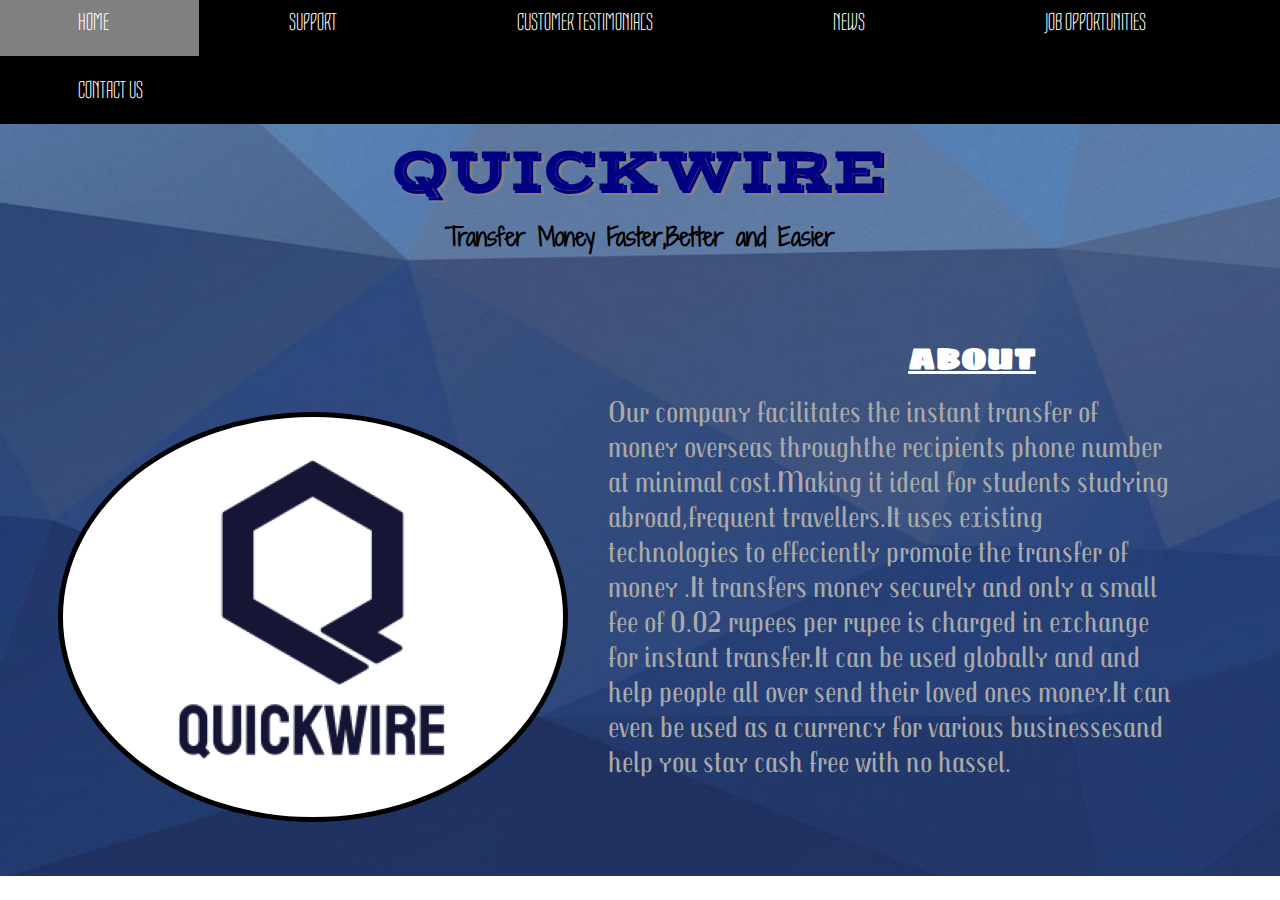
<file: index.html>
<!DOCTYPE html>
<html lang="en">
<head>
    <meta charset="UTF-8">
    <meta name="viewport" content="width=device-width, initial-scale=1.0">
    <title>webpage</title>
    
    <link rel="stylesheet" href="style.css">
   
    
   
</head>
<link href='https://fonts.googleapis.com/css?family=Shadows Into Light Two' rel='stylesheet'>
<link href='https://fonts.googleapis.com/css?family=Sigmar One' rel='stylesheet'>
<link href='https://fonts.googleapis.com/css?family=Trochut' rel='stylesheet'>
<link href='https://fonts.googleapis.com/css?family=Tulpen One' rel='stylesheet'>
<link href='https://fonts.googleapis.com/css?family=Vast Shadow' rel='stylesheet'>
<body >
    
<ul>
    <li><a href="index.html">HOME</a></li>
    <li><a >SUPPORT</a></li>
    <li><a >CUSTOMER TESTIMONIALS</a></li>
    <li><a >NEWS</a></li>
    <li><a href="job.html">JOB OPPORTUNITIES</a></li>
    <li><a>CONTACT US</a></li>
  </ul>
  <h1>QUICKWIRE</h1>
<h2>Transfer Money Faster,Better and Easier</h2>
<h3>ABOUT</h3>
<p id="para1">Our company facilitates the instant transfer of money overseas throughthe recipients phone number at minimal cost.Making it ideal for students studying abroad,frequent travellers.It uses existing technologies to effeciently promote the transfer of money .It transfers money securely and only a small fee of 0.02 rupees per rupee is charged in exchange for instant transfer.It can be used globally and and help people all over send their loved ones money.It can even be used as a currency for various businessesand help you stay cash free with no hassel. </p>
<img src="logo.png" alt="logo">
</file>
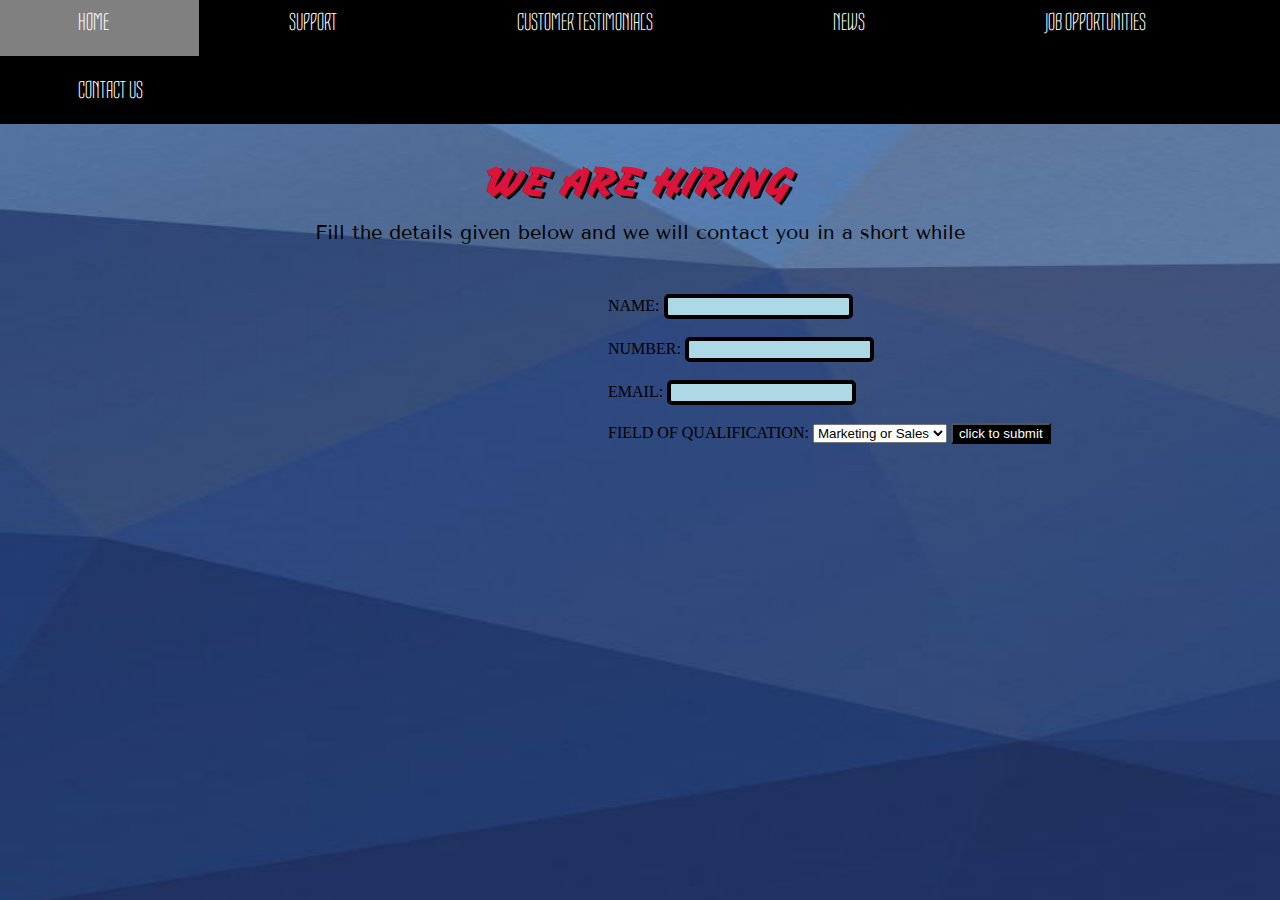
<file: job.html>
<!DOCTYPE html>
<html lang="en">
<head>
    <meta charset="UTF-8">
    <meta name="viewport" content="width=device-width, initial-scale=1.0">
    <title>webpage</title>
    
    <link rel="stylesheet" href="style.css"
   
</head>
<link href='https://fonts.googleapis.com/css?family=Shadows Into Light Two' rel='stylesheet'>
<link href='https://fonts.googleapis.com/css?family=Sigmar One' rel='stylesheet'>
<link href='https://fonts.googleapis.com/css?family=Trochut' rel='stylesheet'>
<link href='https://fonts.googleapis.com/css?family=Tulpen One' rel='stylesheet'>
<link href='https://fonts.googleapis.com/css?family=Vampiro One' rel='stylesheet'>
<link href='https://fonts.googleapis.com/css?family=Tenor Sans' rel='stylesheet'>
<body id="jobbody">

<ul>
    <li><a href="index.html" >HOME</a></li>
    <li><a >SUPPORT</a></li>
    <li><a >CUSTOMER TESTIMONIALS</a></li>
    <li><a >NEWS</a></li>
    <li><a href="job.html">JOB OPPORTUNITIES</a></li>
    <li><a>CONTACT US</a></li>
  </ul>
  <h4>WE ARE HIRING </h4>
  <p id="para2" > Fill the details given below and we will contact you in a short while</p>
  <form>
    <label>NAME:</label>
    <input type="text"><br><br>
    <label>NUMBER:</label>
    <input type="tel"><br><br>
    <label>EMAIL:</label>
    <input type="email"><br><br>
    <label for="Job type">FIELD OF QUALIFICATION:</label>
    <select id="job type" name="job type">
      <option value="Marketing or Sales ">Marketing or Sales</option>
      <option value="Technical">Technical</option>
      <option value="Finance or Legal">Finance or Legal</option>
      <option value="HR">HR</option>
    </select>
    
    <button type="submit" >click to submit </button>
</form>
</body>
</file>
<file: style.css>
h1
{color:navy;
text-align: center;
text-shadow: 3px 2px gray;
font-family: 'Vast Shadow';
font-size: 60px;
padding:30px;
margin: 0;


}
h2
{
    text-align: center;
    color:black;
    font-family: 'Shadows Into Light Two';
    margin:-20px;
    padding:0
    

}
body{
  background: url("pic3.jpg");
  background-repeat: no-repeat;
  background-size: 105% 105%;

  }
  #jobbody
  {background: url("pic3.jpg");
    background-repeat: no-repeat;
    background-size: 200% 200%;

  }
ul {
    list-style-type: none;
    margin: -20px;
    padding: 0;
    overflow: hidden;
    background-color:black;
  }
  
  li {
    float: left;
    margin:0
    
    
  }
  
  li a {
    display: block;
    color: white;
    text-align: center;
    padding: 20px 90px;
    text-decoration: none;
    font-family: 'Tulpen One';
    font-size: 25px;
  }
  
  
  li a:hover {
    background-color:grey;
  }
 
  h3
  {margin:100px;
    
    text-indent: 800px;
    text-decoration: underline;
    color:white;
    font-family: 'Sigmar One';
    font-size: 30px;
    

  }
  #para1 
  { 
    margin-top:-90px ;
    margin-left:600px;
       color:darkgrey;
       font-size: 30px;
       margin-right: 100px;
       font-family: 'Trochut';
      

  }
  img
  {border-radius: 50%;
    border:5px solid black;
    margin-top:-450px;
margin-left: 50px;
  }
  h4
  {text-align: center;
    color:crimson;
    font-size: 40px;
    text-shadow: 3px 2px black;
    font-family: 'Vampiro One';

  }
  #para2
  {
    color:black;
    text-align: center;
    margin-top: -40px;
    font-family: 'Tenor Sans';
    font-size: 20px;
  }
  form

  {
      margin-left: 600px;
      margin-top:50px
      
  }
   input
   {border: 4px solid black;
    border-radius: 5px;  
    background-color:lightblue;

    

   }
   button
   { white-space: pre-line;
       background-color:black;
    color :white;
 

     }
</file>
